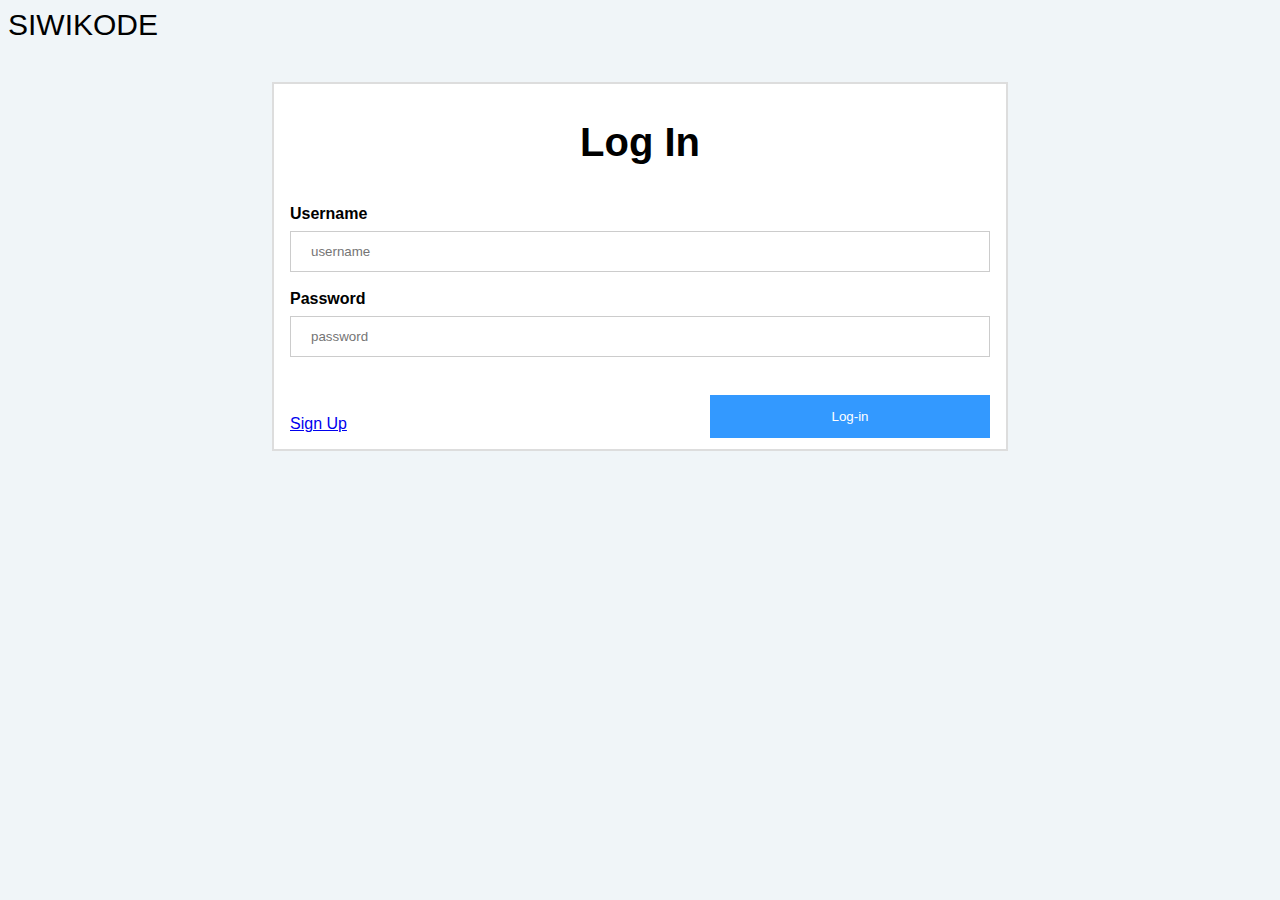
<file: Login.html>
<!DOCTYPE html>
<html>

    <head>
        <title>Log In</title>
        <meta name="viewport" content="width=device-width, initial-scale=1">
        <link rel="stylesheet" href="CSS/Login.css">
        <script defer src="Javascript/Login.js"></script>
    </head>

    <body>
        <div class="SIWIKODE"><a href="index.html">SIWIKODE</a></div>

        <div class="container">
            <div class="Title">Log In</div>

            <form action="index.html" method="POST">
                <label for="uname"><b>Username</b></label>
                <input type="text" id="name" name="username" placeholder="username">
                <span></span>
                
                <div style="margin-top: 10px;"></div>

                <label for="psw"><b>Password</b></label>
                <input type="password" name="password" placeholder="password">
                <span></span>
                
                <div style="margin-top: 30px;"></div>
                
                <button id="log-in" class="top">Log-in</button>
            </form>

                <div style="margin-top: 50px;"></div>
                <a href="#">Sign Up</a>
            
          </div>
    </body>

</html>
</file>
<file: CSS/Login.css>
body {
  font-family: Arial, Helvetica, sans-serif;
  background-color: #F0F5F8  ;
}

input[type=text], input[type=password]{
    width: 100%;
    padding: 12px 20px;
    margin: 8px 0;
    display: inline-block;
    border: 1px solid #ccc;
    box-sizing: border-box;
}

button {
    background-color:#3399ff;
    color: white;
    padding: 14px 20px;
    border: none;
    cursor: pointer;
    float: right;
    width: 40%;
}

button:hover {
  opacity: 0.8;
}

.container {
  padding: 16px;
  background-color: white;
  border: 2px solid #ddd;
  width: 700px;
  margin: 40px auto 20px auto;
}
.Title {
    font-size: 40px; 
    text-align: center;
    font-weight: bold;
    margin-top: 20px;
    margin-bottom: 40px;
}
.SIWIKODE {
  font-size: 30px;
}
.SIWIKODE a{
  text-decoration: none;
  color: black;
}
span{
  display: block;
  margin-left: 20px;
  color: red;
}

@media all and (max-width: 600px) {
  .container {width: auto;}
  .SIWIKODE {font-size: 25px;}
}
</file>
